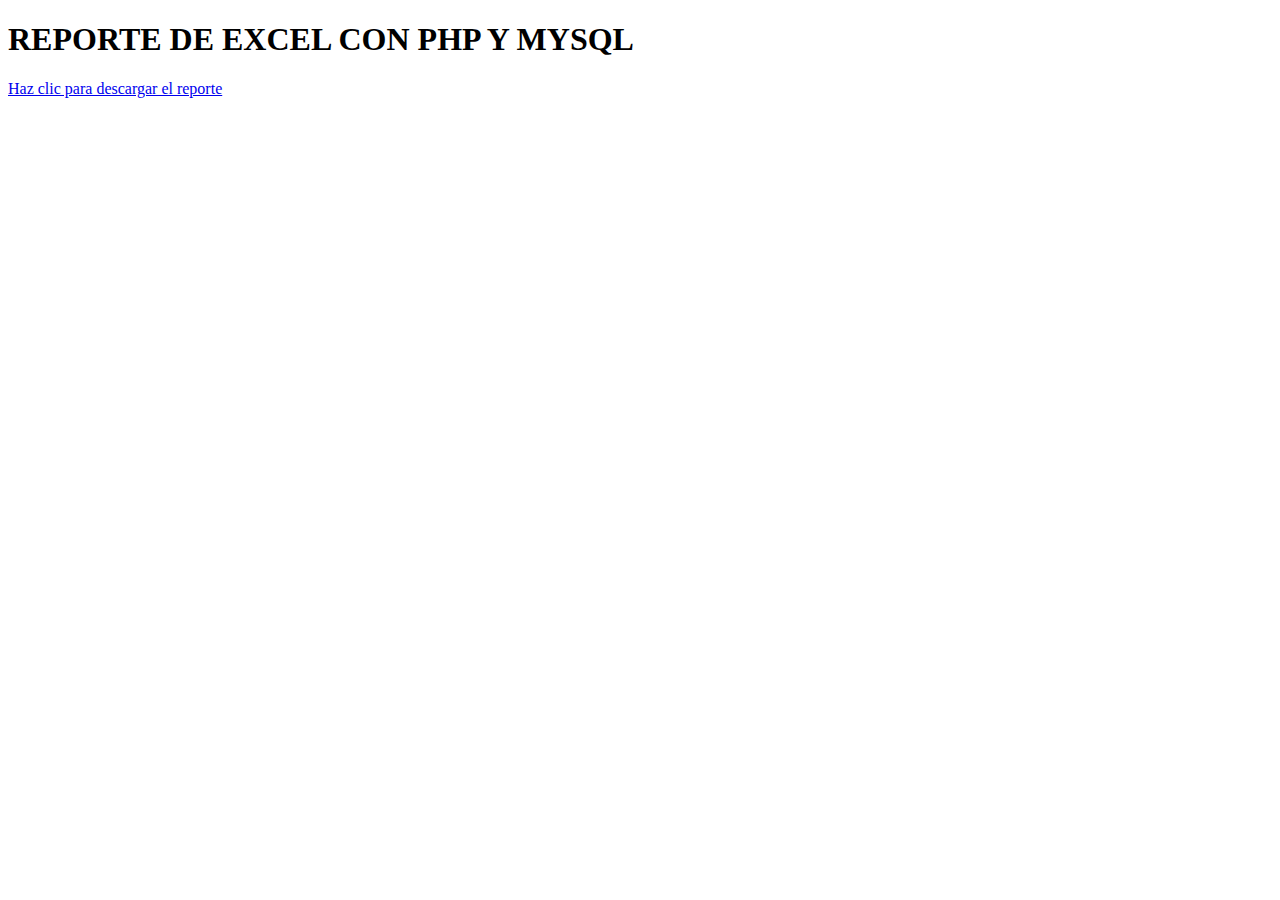
<file: deploy/reporteexcel/index.html>
<!DOCTYPE html>
<html lang="en">
	<head>
		<meta charset="utf-8" />
		
		<meta http-equiv="X-UA-Compatible" content="IE=edge,chrome=1" />

		<title>HTML</title>
		<meta name="description" content="" />
		<meta name="author" content="Swnk" />

		<meta name="viewport" content="width=device-width; initial-scale=1.0" />
		
		<link rel="apple-touch-icon" href="/apple-touch-icon.png" />
	</head>

	<body>
		<div>
			<header>
				<h1>REPORTE DE EXCEL CON PHP Y MYSQL</h1>
			</header>
			
			<div>
				<a href="reporteexcel.php"> Haz clic para descargar el reporte</a>
			</div>

			
		</div>
	</body>
</html>
</file>
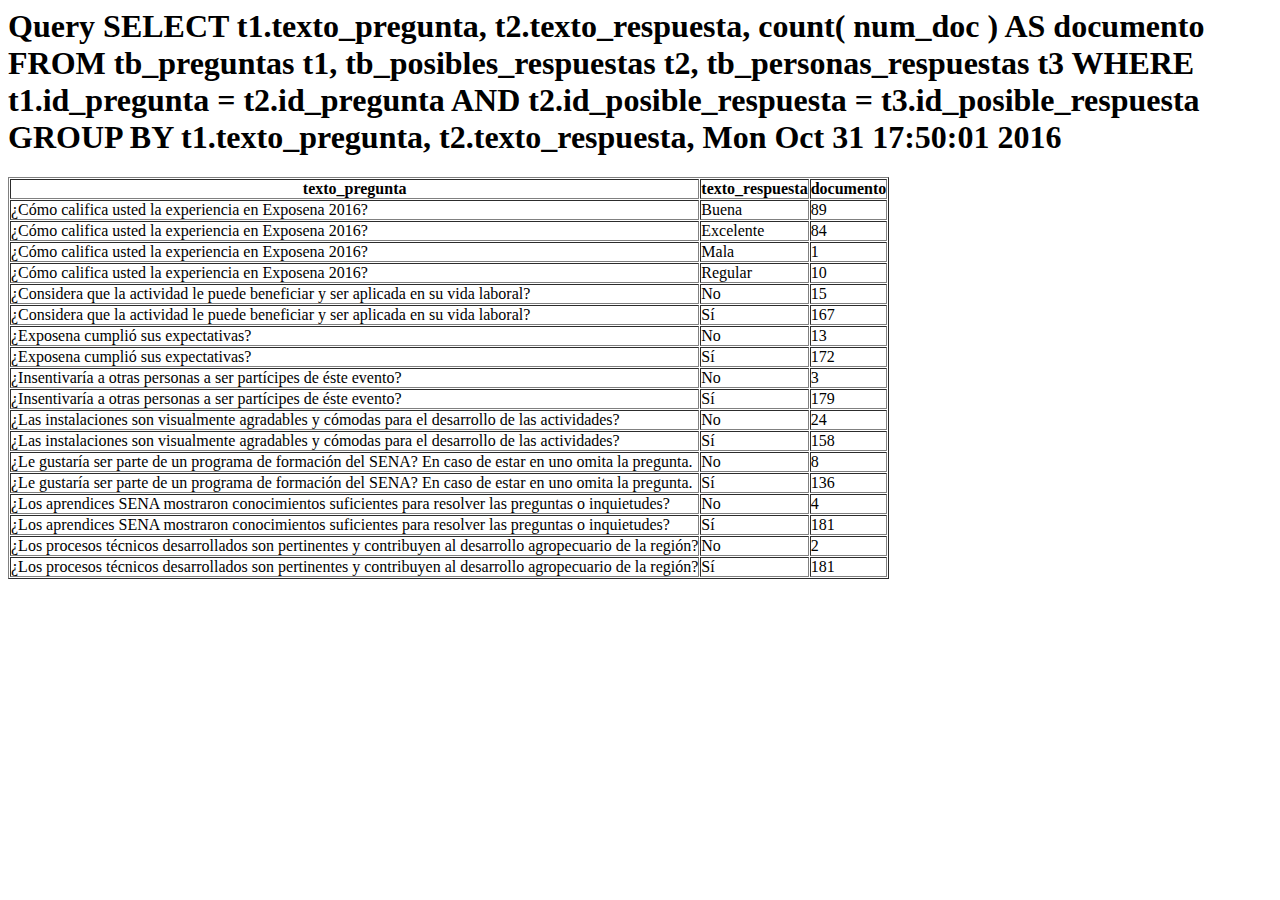
<file: assets/Encuestas.html>
<html>
<head>
<title>Query SELECT  t1.texto_pregunta, t2.texto_respuesta, count( num_doc ) AS documento FROM tb_preguntas t1, tb_posibles_respuestas t2, tb_personas_respuestas t3 WHERE t1.id_pregunta = t2.id_pregunta AND t2.id_posible_respuesta = t3.id_posible_respuesta GROUP BY t1.texto_pregunta, t2.texto_respuesta, Mon Oct 31 17:50:01 2016
</title>
<meta http-equiv="Content-Type" content="text/html; charset=utf-8">
</head>
<body><h1>Query SELECT  t1.texto_pregunta, t2.texto_respuesta, count( num_doc ) AS documento FROM tb_preguntas t1, tb_posibles_respuestas t2, tb_personas_respuestas t3 WHERE t1.id_pregunta = t2.id_pregunta AND t2.id_posible_respuesta = t3.id_posible_respuesta GROUP BY t1.texto_pregunta, t2.texto_respuesta, Mon Oct 31 17:50:01 2016
</h1>
<table border=1 cellspacing=1 cellpadding=0><tr>
<th>texto_pregunta</th><th>texto_respuesta</th><th>documento</th></tr>
<tr>
<td>&iquest;C&oacute;mo califica usted la experiencia en Exposena 2016?</td><td>Buena</td><td>89</td></tr>
<tr>
<td>&iquest;C&oacute;mo califica usted la experiencia en Exposena 2016?</td><td>Excelente</td><td>84</td></tr>
<tr>
<td>&iquest;C&oacute;mo califica usted la experiencia en Exposena 2016?</td><td>Mala</td><td>1</td></tr>
<tr>
<td>&iquest;C&oacute;mo califica usted la experiencia en Exposena 2016?</td><td>Regular</td><td>10</td></tr>
<tr>
<td>&iquest;Considera que la actividad le puede beneficiar y ser aplicada  en su vida laboral?</td><td>No</td><td>15</td></tr>
<tr>
<td>&iquest;Considera que la actividad le puede beneficiar y ser aplicada  en su vida laboral?</td><td>S&iacute;</td><td>167</td></tr>
<tr>
<td>&iquest;Exposena cumpli&oacute; sus expectativas?</td><td>No</td><td>13</td></tr>
<tr>
<td>&iquest;Exposena cumpli&oacute; sus expectativas?</td><td>S&iacute;</td><td>172</td></tr>
<tr>
<td>&iquest;Insentivar&iacute;a a otras personas a ser part&iacute;cipes de &eacute;ste evento?</td><td>No</td><td>3</td></tr>
<tr>
<td>&iquest;Insentivar&iacute;a a otras personas a ser part&iacute;cipes de &eacute;ste evento?</td><td>S&iacute;</td><td>179</td></tr>
<tr>
<td>&iquest;Las instalaciones son visualmente agradables y c&oacute;modas para el desarrollo de las actividades?</td><td>No</td><td>24</td></tr>
<tr>
<td>&iquest;Las instalaciones son visualmente agradables y c&oacute;modas para el desarrollo de las actividades?</td><td>S&iacute;</td><td>158</td></tr>
<tr>
<td>&iquest;Le gustar&iacute;a ser parte de un programa de formaci&oacute;n del SENA? En caso de estar en uno omita la pregunta.</td><td>No</td><td>8</td></tr>
<tr>
<td>&iquest;Le gustar&iacute;a ser parte de un programa de formaci&oacute;n del SENA? En caso de estar en uno omita la pregunta.</td><td>S&iacute;</td><td>136</td></tr>
<tr>
<td>&iquest;Los aprendices SENA  mostraron conocimientos suficientes para resolver las preguntas o inquietudes?</td><td>No</td><td>4</td></tr>
<tr>
<td>&iquest;Los aprendices SENA  mostraron conocimientos suficientes para resolver las preguntas o inquietudes?</td><td>S&iacute;</td><td>181</td></tr>
<tr>
<td>&iquest;Los procesos t&eacute;cnicos desarrollados son pertinentes y contribuyen al desarrollo agropecuario de  la regi&oacute;n?</td><td>No</td><td>2</td></tr>
<tr>
<td>&iquest;Los procesos t&eacute;cnicos desarrollados son pertinentes y contribuyen al desarrollo agropecuario de  la regi&oacute;n?</td><td>S&iacute;</td><td>181</td></tr>
</table>
</body></html>
</file>
